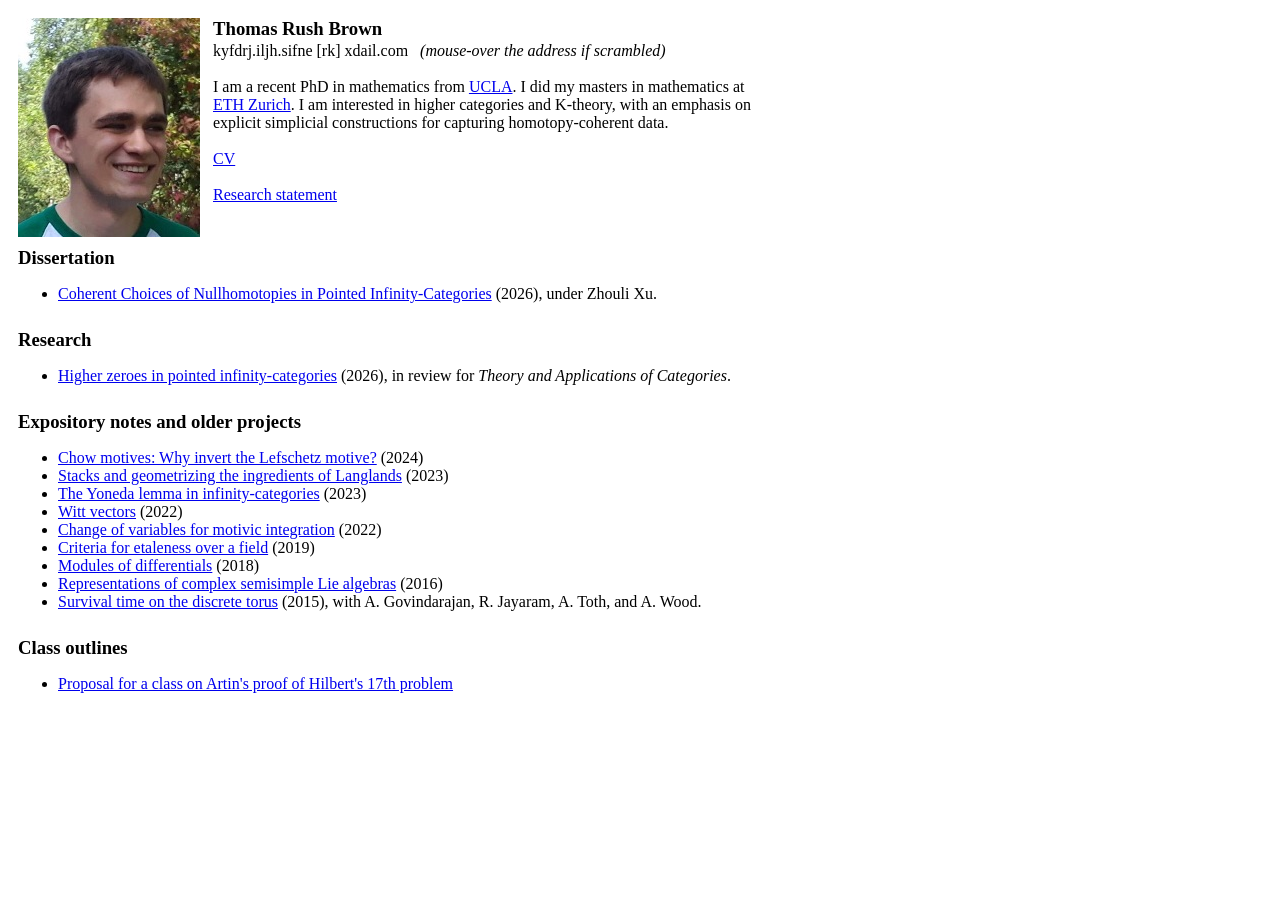
<file: index.html>
<html xmlns="http://www.w3.org/1999/xhtml">
<head> 
	<title>Thomas Rush Brown</title>
	<link rel="stylesheet" type="text/css" href="spare.css">
	<script src="roto.js" defer></script>
</head>

<body> 
<div class="container">
	<img src="images/rush_leaves.jpg" align="left">
	<h3>Thomas Rush Brown</h3>
	<div class="email">kyf<span class="email">drj.ilj</span><span>h.</span><span class="email">rufus.dwayne [</span><span class="email">sifne [rk] xd</span>ail<span class="email">ucla.edu</span>.com   &nbsp; <i>(mouse-over the address if scrambled)</i></div><br>
	I am a recent PhD in mathematics from <a href="https://ww3.math.ucla.edu/">UCLA</a>. 
	I did my masters in mathematics at <a href="https://math.ethz.ch/">ETH Zurich</a>.  
	I am interested in higher categories and K-theory, with an emphasis on explicit simplicial constructions for capturing homotopy-coherent data.<br><br>
	<a href="download/CV_10_2026_noemail.pdf">CV</a><br><br>
	<a href="download/research_statement_without_persistent_hom.pdf">Research statement</a><br><br>
</div>

<div class="container">
	<h3>Dissertation</h3>
	<ul>
	<li><a href="https://escholarship.org/uc/item/2bx4b3x3">Coherent Choices of Nullhomotopies in Pointed Infinity-Categories</a> (2026), under Zhouli Xu.</li>
	</ul>
</div>

<div class="container">
	<h3>Research</h3>
	<ul>
	<li><a href="https://arxiv.org/abs/2611.04167">Higher zeroes in pointed infinity-categories</a> (2026), in review for <i>Theory and Applications of Categories</i>.</li>
	</ul>
</div>

<div class="container">
	<h3>Expository notes and older projects</h3>
	<ul>
	<li><a href="download/chow_motives.pdf">Chow motives: Why invert the Lefschetz motive?</a> (2024)</li>
	<li><a href="download/stacks_langlands_ver3.pdf">Stacks and geometrizing the ingredients of Langlands</a> (2023)</li>
	<li><a href="download/infty_yoneda.pdf">The Yoneda lemma in infinity-categories</a> (2023)</li>
	<li><a href="download/wvv_notes.pdf">Witt vectors</a> (2022)</li>
	<li><a href="download/motivic_change_of_variables_notes_ver3.pdf">Change of variables for motivic integration</a> (2022)</li>
	<li><a href="download/etale_2.pdf">Criteria for etaleness over a field</a> (2019)</li>
	<li><a href="download/differentials_0.pdf">Modules of differentials</a> (2018)</li>
	<li><a href="download/reu_reps.pdf">Representations of complex semisimple Lie algebras</a> (2016)</li>
	<li><a href="http://rajeshjayaram.com/BSM-Paper.pdf">Survival time on the discrete torus</a> (2015), with A. Govindarajan, R. Jayaram, A. Toth, and A. Wood.</li>
	</ul>
</div>

<div class="container">
	<h3>Class outlines</h3>
	<ul>
	<li><a href="download/hilb17_outline.pdf">Proposal for a class on Artin's proof of Hilbert's 17th problem</a></li>
	</ul>
</div>


</body>
</file>
<file: spare.css>
body {
	width: 750px;
}

div.container {
	padding-left: 10px;
	padding-top: 10px;
}

div.container:before,
div.container:after {
    content: "";
    display: table;
}

div.container:after {
    clear: both;
}

div.email > span:nth-child(3) {
	display: none;
}

div.email > span:nth-child(5) {
	display: none;
}

img {
	padding-right: 10px;
}

h3 {
	margin-top: 0px;
	margin-bottom: 2px;
}
</file>
